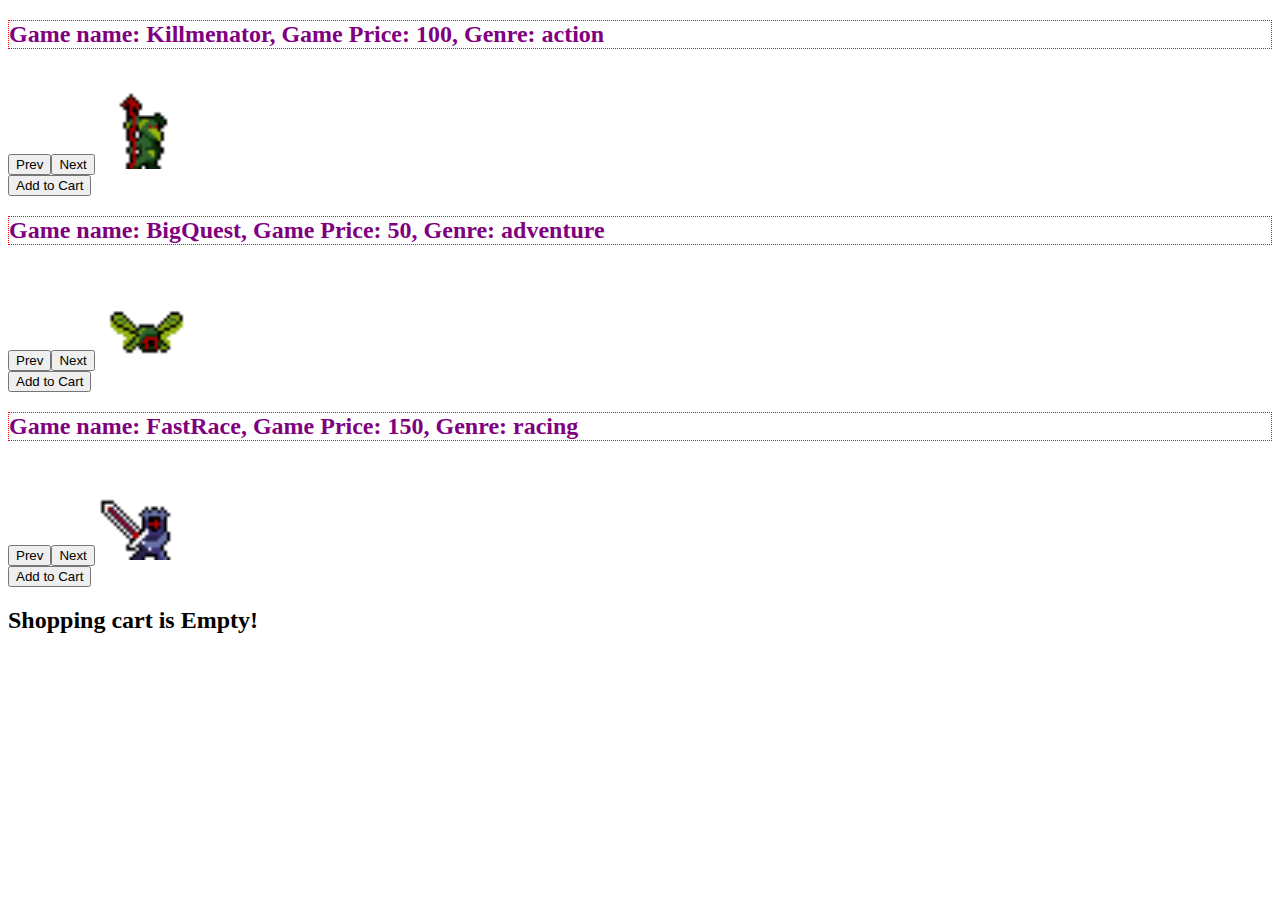
<file: lesson 6/index.html>
<!DOCTYPE html>
<html lang="en">
<head>
    <meta charset="UTF-8">
    <meta http-equiv="X-UA-Compatible" content="IE=edge">
    <meta name="viewport" content="width=device-width, initial-scale=1.0">
    <title>Document</title>
</head>
<body>
    <div id="catalogue"></div>

    <div id="shopcart"></div>

    <script defer src="catalogueCart.js"></script>
</body>
</html>
</file>
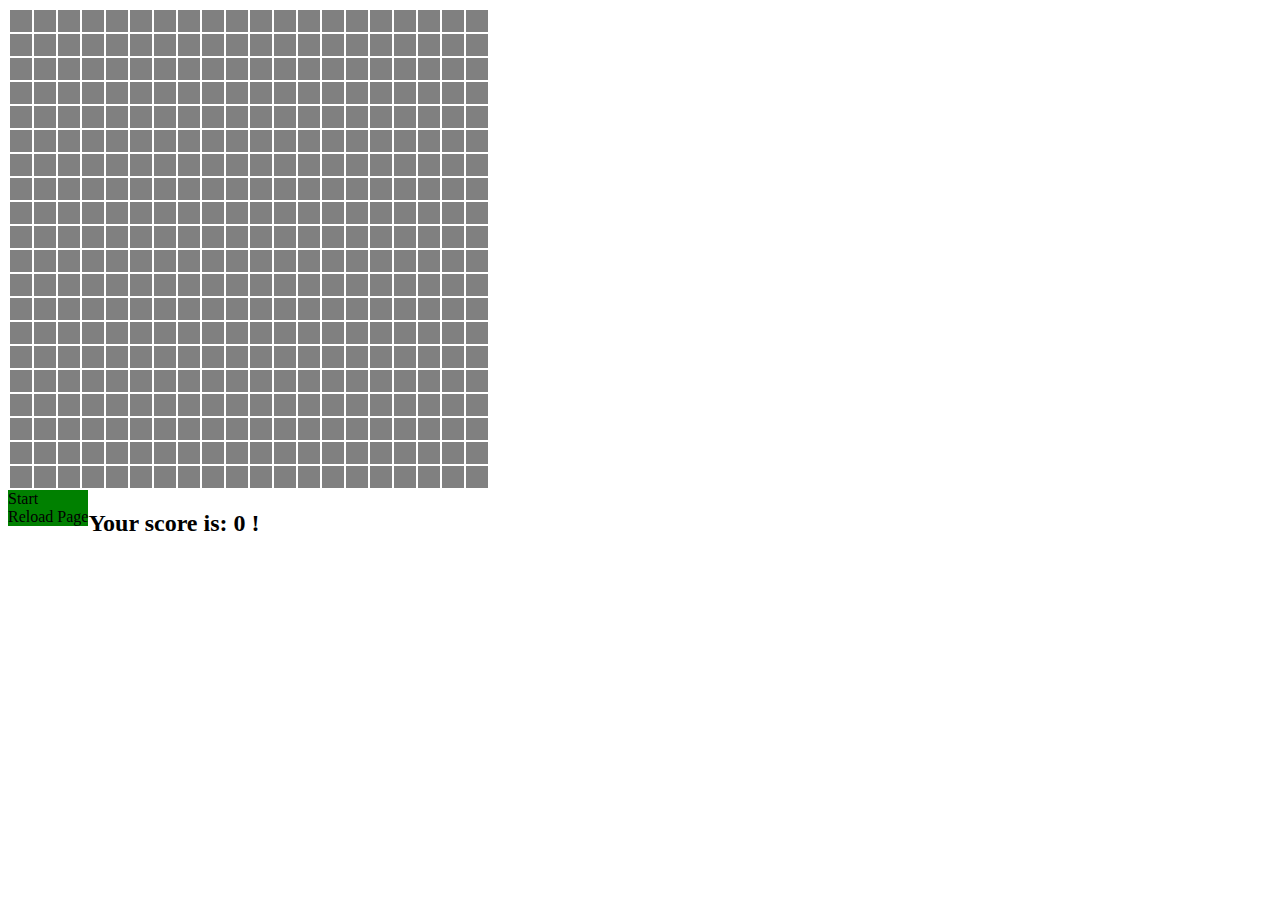
<file: lesson 7/index.html>
<!DOCTYPE html>
<html lang="en">
<head>
    <meta charset="UTF-8">    
    <title>Snake</title>
    <link rel="stylesheet" href="game.css">
    <script src="game.js"></script>    
</head>
<body>
    <div class="wrap">
        <div id="snake-field"></div>
        <div class="buttons">
            <div id="snake-start">Start</div>
            <div id="snake-renew">Reload Page</div>
        </div>       
        <div id="scorecounter"></div>
    </div>
</body>
</html>
</file>
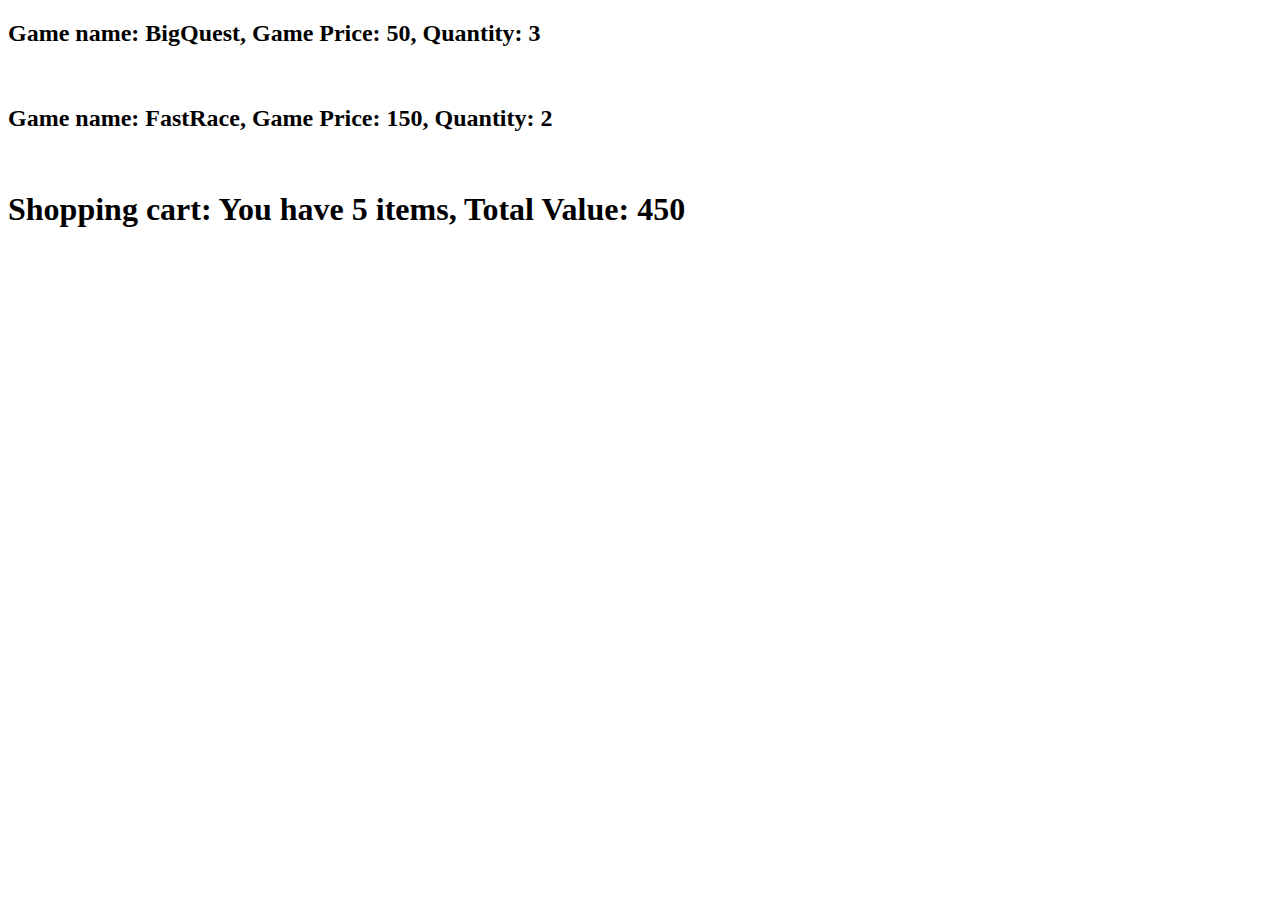
<file: lesson 5/cart.html>
<!DOCTYPE html>
<html lang="en">
<head>
    <meta charset="UTF-8">
    <meta http-equiv="X-UA-Compatible" content="IE=edge">
    <meta name="viewport" content="width=device-width, initial-scale=1.0">
    <title>Document</title>
</head>
<body>
    <div id="shopcart"></div>

    <script defer src="cart.js"></script>
</body>
</html>
</file>
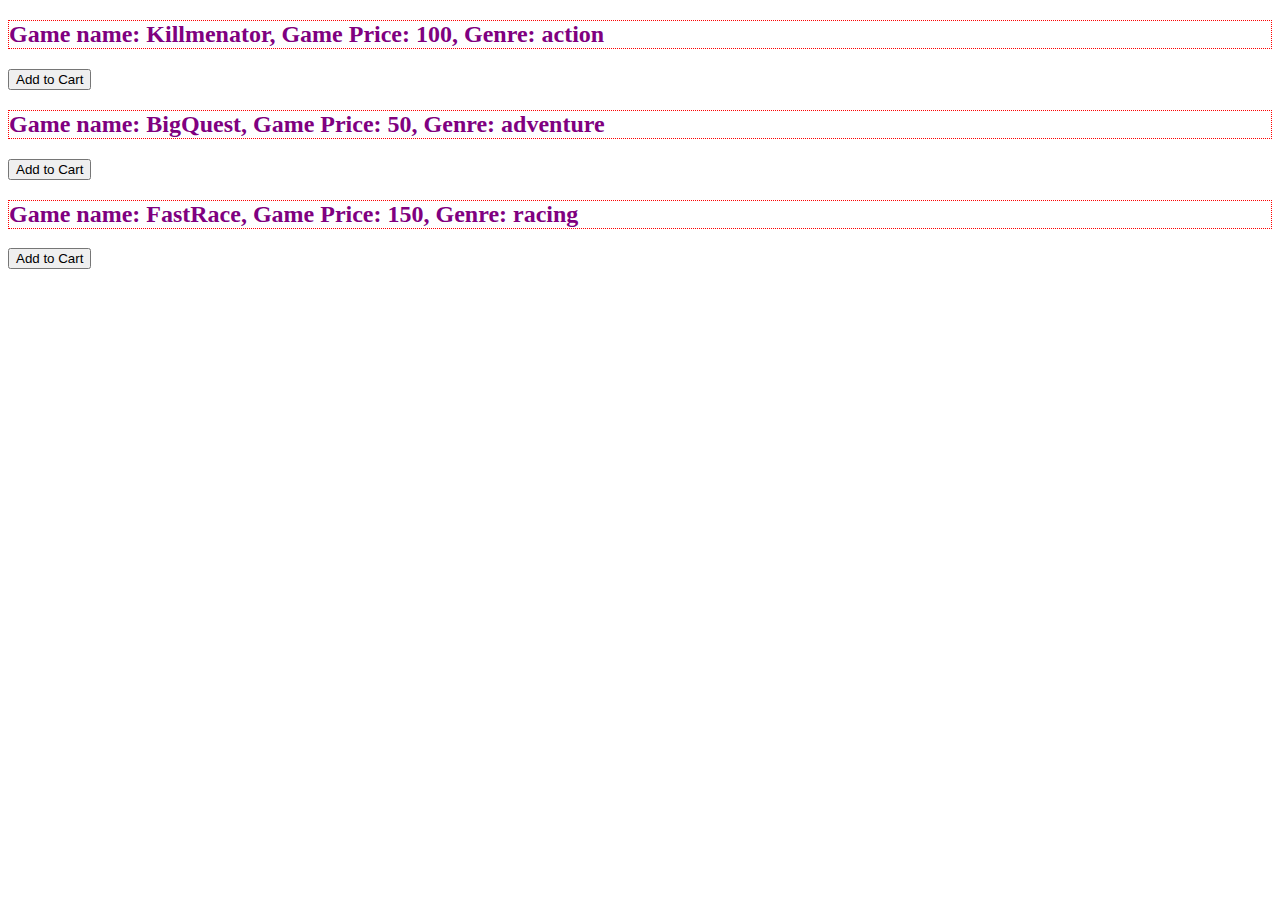
<file: lesson 5/catalogue.html>
<!DOCTYPE html>
<html lang="en">
<head>
    <meta charset="UTF-8">
    <meta http-equiv="X-UA-Compatible" content="IE=edge">
    <meta name="viewport" content="width=device-width, initial-scale=1.0">
    <title>Document</title>
</head>
<body>
    <div id="catalogue"></div>

    <script defer src="catalogue.js"></script>
</body>
</html>
</file>
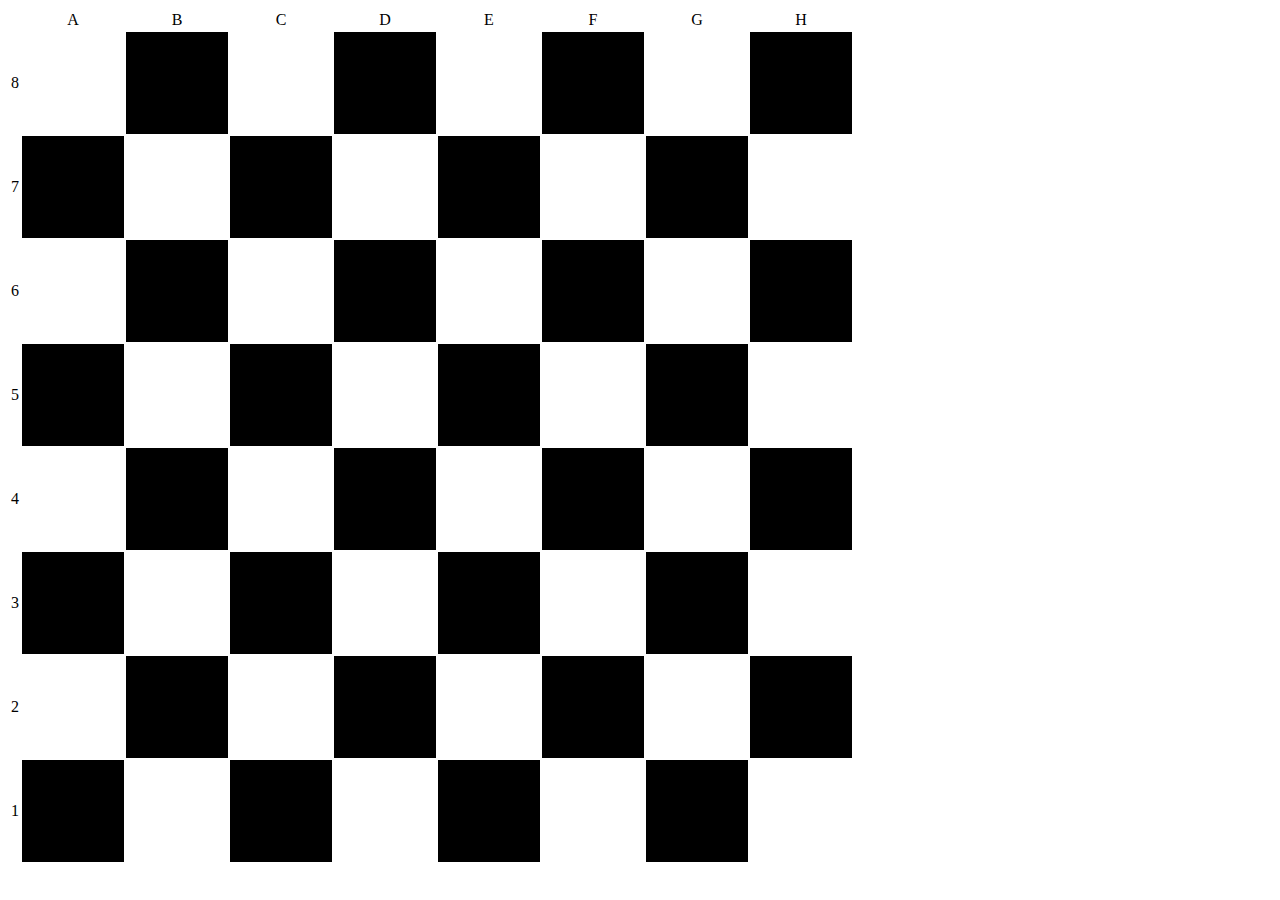
<file: lesson 5/chessboardJS.html>
<!DOCTYPE html>
<html lang="en">
<head>
    <meta charset="UTF-8">
    <meta http-equiv="X-UA-Compatible" content="IE=edge">
    <meta name="viewport" content="width=device-width, initial-scale=1.0">
    <title>Document</title>
</head>
<body>
    <script defer src="lesson5chessboard.js"></script>
</body>
</html>
</file>
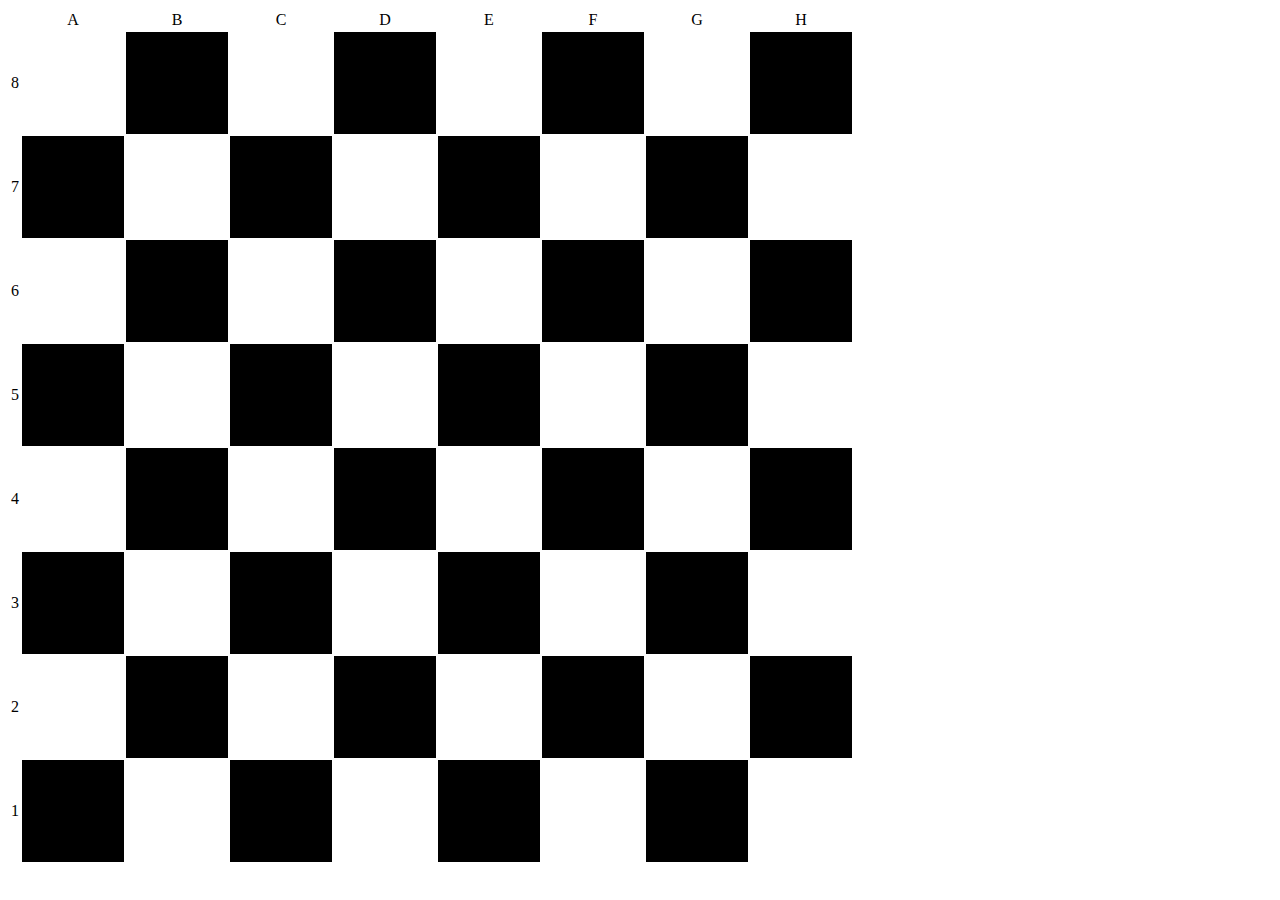
<file: lesson 5/chessboardtest.html>
<!DOCTYPE html>
<html lang="en">
<head>
    <meta charset="UTF-8">
    <meta http-equiv="X-UA-Compatible" content="IE=edge">
    <meta name="viewport" content="width=device-width, initial-scale=1.0">
    <title>Document</title>
    <style>
        #black{
            width: 100px;
            height: 100px;
            background-color: black;
        }
        #white{
            width: 100px;
            height: 100px;
            background-color: white;
        }
        #letter{
            text-align: center;
        }
    </style>
</head>
<body>
    
    <table>
        <tr>
            <td id="letter"></td>
            <td id="letter">A</td>
            <td id="letter">B</td>
            <td id="letter">C</td>
            <td id="letter">D</td>
            <td id="letter">E</td>
            <td id="letter">F</td>
            <td id="letter">G</td>
            <td id="letter">H</td>            
        </tr>
        <tr>
            <td id="num">8</td>
            <td id="white"></td>
            <td id="black"></td>
            <td id="white"></td>
            <td id="black"></td>
            <td id="white"></td>
            <td id="black"></td>
            <td id="white"></td>
            <td id="black"></td>
        </tr>
        <tr>
            <td id="num">7</td>
            <td id="black"></td>
            <td id="white"></td>
            <td id="black"></td>
            <td id="white"></td>
            <td id="black"></td>
            <td id="white"></td>
            <td id="black"></td>
            <td id="white"></td>
        </tr>
        <tr>
            <td id="num">6</td>
            <td id="white"></td>
            <td id="black"></td>
            <td id="white"></td>
            <td id="black"></td>
            <td id="white"></td>
            <td id="black"></td>
            <td id="white"></td>
            <td id="black"></td>
        </tr>        
        <tr>
            <td id="num">5</td>
            <td id="black"></td>
            <td id="white"></td>
            <td id="black"></td>
            <td id="white"></td>
            <td id="black"></td>
            <td id="white"></td>
            <td id="black"></td>
            <td id="white"></td>
        </tr>
        <tr>
            <td id="num">4</td>
            <td id="white"></td>
            <td id="black"></td>
            <td id="white"></td>
            <td id="black"></td>
            <td id="white"></td>
            <td id="black"></td>
            <td id="white"></td>
            <td id="black"></td>
        </tr>
        <tr>
            <td id="num">3</td>
            <td id="black"></td>
            <td id="white"></td>
            <td id="black"></td>
            <td id="white"></td>
            <td id="black"></td>
            <td id="white"></td>
            <td id="black"></td>
            <td id="white"></td>
        </tr>
        <tr>
            <td id="num">2</td>
            <td id="white"></td>
            <td id="black"></td>
            <td id="white"></td>
            <td id="black"></td>
            <td id="white"></td>
            <td id="black"></td>
            <td id="white"></td>
            <td id="black"></td>
        </tr>
        <tr>
            <td id="num">1</td>
            <td id="black"></td>
            <td id="white"></td>
            <td id="black"></td>
            <td id="white"></td>
            <td id="black"></td>
            <td id="white"></td>
            <td id="black"></td>
            <td id="white"></td>
        </tr>

    </table>
        
         
<body> 



</body>
</html>
</file>
<file: lesson 7/game.css>
.buttons{
    float: left;
    
    background-color: green;
    
}
.snake-start{
    
    
    background-color: teal;
}

.snake-renew{
    
    
    background-color: greenyellow;
}


.game-table-cell{
    width: 20px;
    height: 20px;
    background-color: gray; 
}

.snake-unit{    
    background-color: white; 
}

.food-unit{
    background-color: red;
}

.barrier-unit{
    background-color: yellow;
}
</file>
